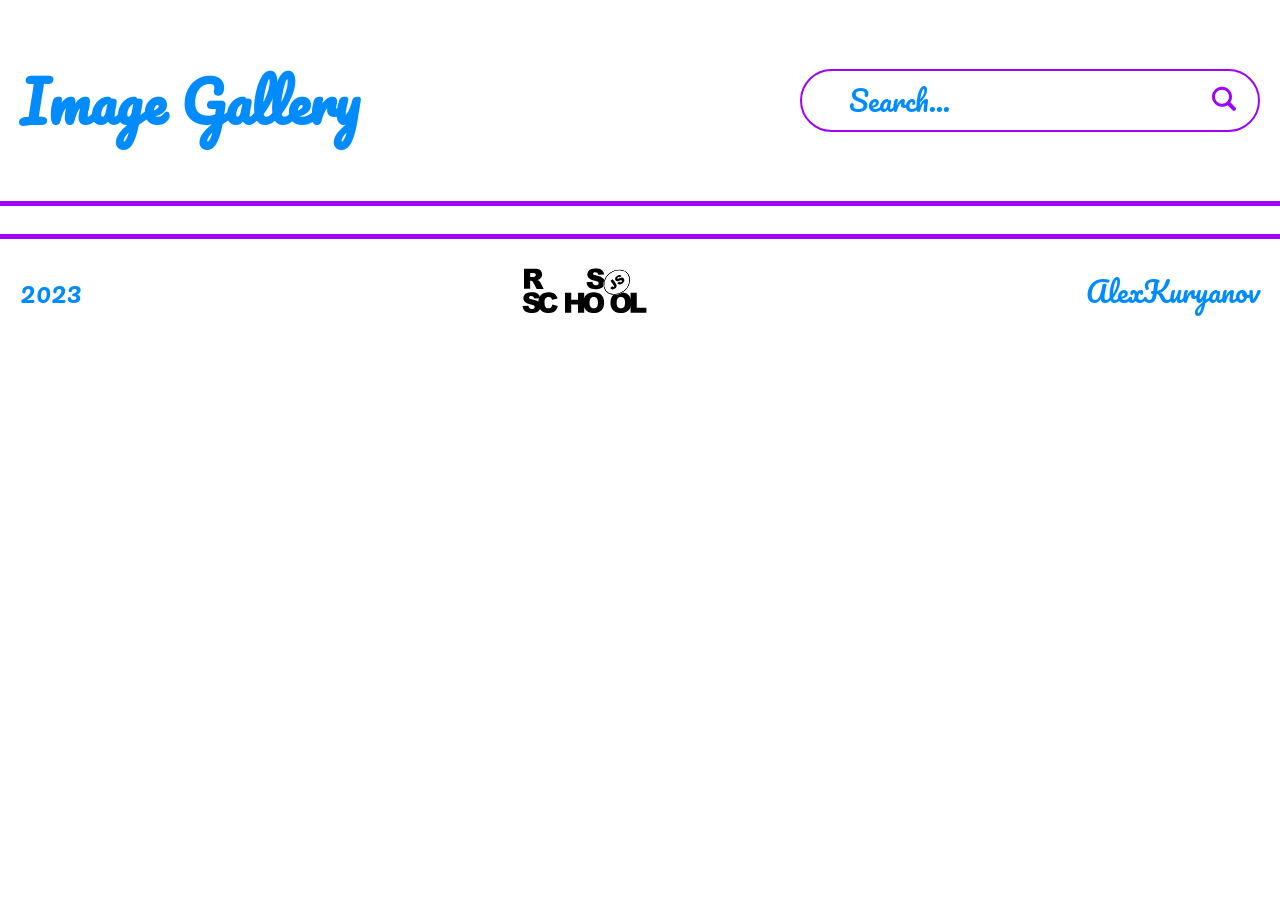
<file: image-gallery/index.html>
<!DOCTYPE html>
<html lang="en">
  <head>
    <meta charset="UTF-8" />
    <meta name="viewport" content="width=device-width, initial-scale=1.0" />
    <title>Image Gallery</title>
    <link href="css/normalize.css" rel="stylesheet" />
    <link
      href="https://fonts.googleapis.com/css2?family=Pacifico&display=swap"
      rel="stylesheet"
    />
    <link href="css/style.css" rel="stylesheet" />
  </head>
  <body>
    <header class="page-header">
      <div class="container header-container">
        <h1 class="page-title">Image Gallery</h1>
        <div class="search-form">
          <input
            class="search-input"
            type="search"
            name="search"
            id="search"
            placeholder="Search..."
            autocomplete="off"
            autofocus
          />
          <button class="search-btn" type="button">
            <svg class="icon">
              <use xlink:href="#search-icon"></use>
            </svg>
          </button>
        </div>
      </div>
    </header>
    <main class="page-content">
      <div class="container gallery-container">
        <section class="gallery">
          <h2 class="section-title visibility-hidden">Images</h2>
          <div class="gallery-wrapper"></div>
        </section>
      </div>
    </main>
    <footer class="page-footer">
      <div class="container footer-container">
        <p class="year">2023</p>
        <p class="school">
          <a href="https://rs.school/js-stage0/ " target="_blank"
            ><img
              src="rs_school_js.svg"
              width="125"
              height="46"
              alt="RS-School's logotype"
          /></a>
        </p>
        <p class="github">
          <a href="https://github.com/AlexKuryanov" target="_blank"
            >AlexKuryanov</a
          >
        </p>
      </div>
    </footer>
    <script src="main.js"></script>
    <svg style="display: none" viewBox="0 0 32 32">
      <symbol id="search-icon">
        <path
          d="M27.414,24.586l-5.077-5.077C23.386,17.928,24,16.035,24,14c0-5.514-4.486-10-10-10S4,8.486,4,14  s4.486,10,10,10c2.035,0,3.928-0.614,5.509-1.663l5.077,5.077c0.78,0.781,2.048,0.781,2.828,0  C28.195,26.633,28.195,25.367,27.414,24.586z M7,14c0-3.86,3.14-7,7-7s7,3.14,7,7s-3.14,7-7,7S7,17.86,7,14z"
        />
      </symbol>
    </svg>
  </body>
</html>
</file>
<file: image-gallery/css/style.css>
body {
  font-family: "Pacifico", cursive;
  font-weight: 400;
  font-size: 28px;
  line-height: 100%;
  color: rgb(0, 140, 255);
}

.visibility-hidden {
  position: absolute;
  overflow: hidden;
  clip: rect(0 0 0 0);
  margin: -1px;
  padding: 0;
  width: 1px;
  height: 1px;
  border: 0;
  white-space: nowrap;
  clip-path: inset(100%);
}

.container {
  max-width: 1400px;
  margin: 0 auto;
  padding-inline: 20px;
  display: flex;
  flex-wrap: wrap;
  justify-content: space-between;
  align-items: center;
}

/* Header */
.page-header {
  padding-block: 0.5em;
  border-bottom: 0.2em solid rgb(158, 4, 247);
}

.page-title {
  line-height: normal;
  text-align: center;
}

.search-form {
  position: relative;
  display: flex;
  justify-content: center;
  align-items: center;
  padding: 0.1em 0.8em;
  border: 0.1em solid rgb(158, 4, 247);
  border-radius: 1.5em;
}

.search-input {
  width: 90%;
  padding-right: 0.5em;
  line-height: 170%;
  color: inherit;
  border: 0.1em solid transparent;
  outline: none;
  box-sizing: border-box;
}

::placeholder {
  color: inherit;
}

.search-btn {
  position: absolute;
  right: 0.5em;
  top: 50%;
  transform: translateY(-50%);
  display: flex;
  justify-content: center;
  align-items: center;
  width: 1.5em;
  height: 1.3em;
  background-color: transparent;
  border: none;
  cursor: pointer;
}

.icon {
  width: 1.3em;
  height: 1.3em;
  fill: rgb(158, 4, 247);
}

/* Content */
.page-content {
  padding-block: 0.5em;
}

.gallery-wrapper {
  display: flex;
  flex-wrap: wrap;
  justify-content: center;
  align-items: center;
  gap: 1em;
}

.gallery-img {
  width: 448px;
  height: 300px;
  object-fit: cover;
}

/* Footer */
.page-footer {
  border-top: 0.2em solid rgb(158, 4, 247);
}

.github a {
  color: inherit;
  text-decoration: none;
  transition: all 0.3s linear;
}

.github:hover a {
  color: rgb(52, 212, 212);
}

/* Media queries */
@media (max-width: 850px) {
  .container {
    max-width: 810px;
    justify-content: center;
    column-gap: 1em;
  }

  .footer-container * {
    flex: 1 0 100%;
    text-align: center;
  }
}
</file>
